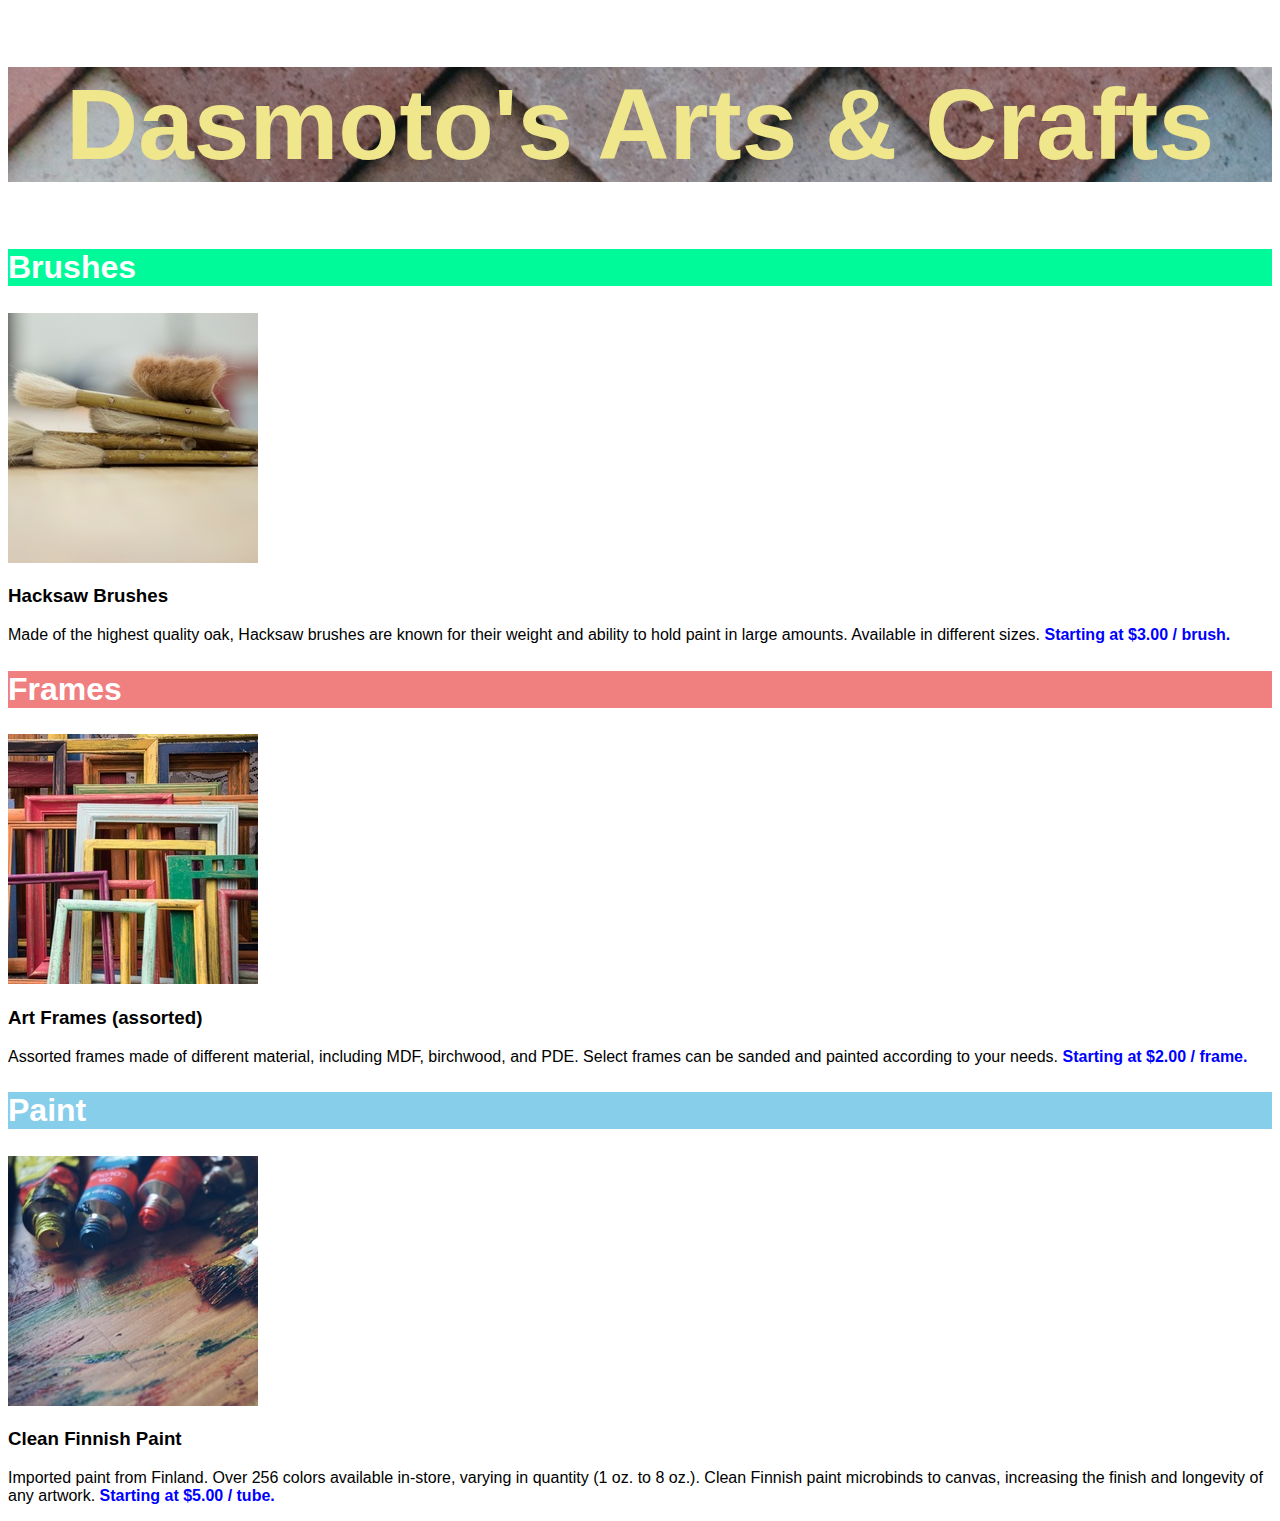
<file: Dasmoto's arts&crafts/Dasmoto's arts&crafts/index.html>
<!DOCTYPE html>
<html>
  <head>
    <meta charset="utf-8">
    <title>Dasmoto's Arts & Crafts</title>
    <link href="./resources/css/style.css" type="text/css" rel="stylesheet" />
  </head>
  <body>
    <h1>Dasmoto's Arts & Crafts</h1>
    <!--Brushes-->
    <div class="brushes">
      <h2>Brushes</h2>
    </div>
    <img src="./resources/img/hacksaw.jpeg" alt="Various brushes"/>
    <h3>Hacksaw Brushes</h3>
    <p>
      Made of the highest quality oak, Hacksaw brushes are known for their weight and ability to hold paint in large amounts. Available in different sizes. <span class="price">Starting at $3.00 / brush.</span>
    </p>
    <!--Frames-->
    <div class="frames">
      <h2>Frames</h2>
    </div>
    <img src="./resources/img/frames.jpeg" alt="Assorted art frames"/>
    <h3>Art Frames (assorted)</h3>
    <p>
      Assorted frames made of different material, including MDF, birchwood, and PDE. Select frames can be sanded and painted according to your needs. <span class="price">Starting at $2.00 / frame.</span>
    </p>
    <!--Paint-->
    <div class="paint">
      <h2>Paint</h2>
    </div>
    <img src="./resources/img/finnish.jpeg" alt="Open tubes of paint"/>
    <h3>Clean Finnish Paint</h3>
    <p>
      Imported paint from Finland. Over 256 colors available in-store, varying in quantity (1 oz. to 8 oz.). Clean Finnish paint microbinds to canvas, increasing the finish and longevity of any artwork. <span class="price">Starting at $5.00 / tube.</span>
    </p>
  </body>
</html>
</file>
<file: Dasmoto's arts&crafts/Dasmoto's arts&crafts/resources/css/style.css>
html {
  font-family: Helvetica;
}

h1,
h2,
.price {
  font-weight: bold;
}

h1 {
  font-size: 100px;
  color: khaki;
  text-align: center;
  background-image: url("../img/pattern.jpeg");
}

h2 {
  font-size: 32px;
  color: white;
}

.price {
  color: blue;
}

.brushes {
  background-color: mediumspringgreen;
}

.frames {
  background-color: lightcoral;
}

.paint {
  background-color: skyblue;
}
</file>
